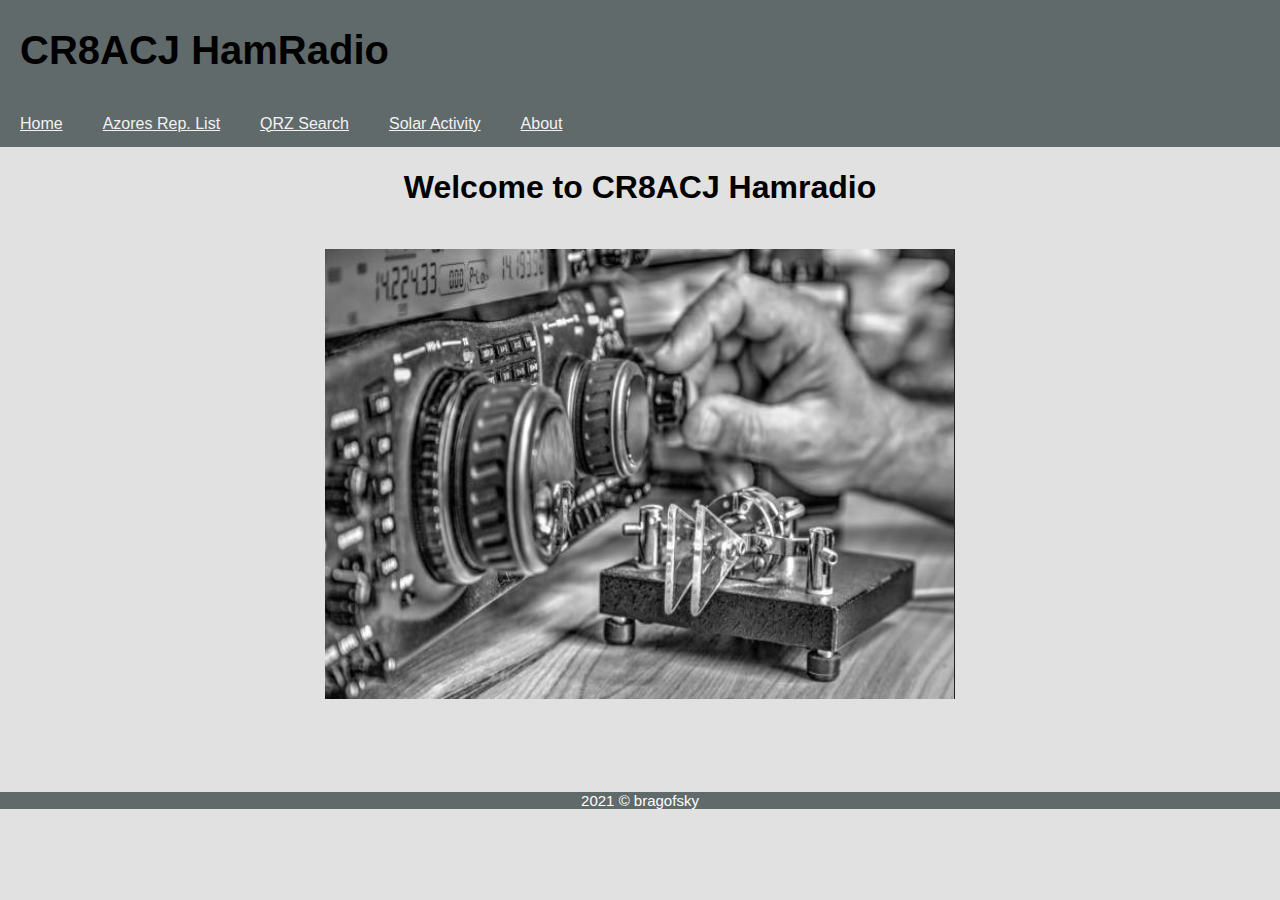
<file: main/www/index.html>
﻿<head>
    <title>CR8ACJ Hamradio</title>
    <style>
        /*Definição da formatação do conteudo de "body"*/
        body {
            background-color: #e1e1e1;
            margin: 0;
            padding: 0;
            font-family: Arial;
        }
        /* Definição do cabeçalho da página inicial*/
        .header {
            padding: 1px 20px;
            text-align: left;
            background: #616a6b;
        }
            .header h1 {
                font-size: 40px;
            }
        /* Definição do menu de navegação */
        .menu {
            overflow: hidden;
            background-color: #616a6b;
        }

            /* Defnição dos blocos dos links disponiveis no menu */
            .menu a {
                float: left;
                display: block;
                color: #f2f2f2;
                text-align: center;
                padding: 14px 20px;
            }
                /* Definição da cor de destaque com o ponteiro do rato */
                .menu a:hover {
                    background-color: #ddd;
                    color: black;
                }
        /*Definição da moldura que onde vão abrir todas as páginas do site*/
        .frame {
            display: block;
            height: 70vh;
            width: 100vw;
            padding: 0;
            border: 0;
        }
        /*Definição do rodapé da página inicial*/
        .footer {
            background-color: #616a6b;
            color: white;
            text-align: center;
        }
            .footer p {
                font-size: 15px;
            }
        /*Definição da formatação dos comentarios explicativos*/
        .comments {
            text-align: left;
            background: #e1e1e1;
        }
            .comments pre {
                font-size: 14px;

            }
    </style>
</head>
<body>

    <div class="header">
        <h1>CR8ACJ HamRadio</h1>
    </div>

    <div class="menu">
        <a href="home.html" target="frame">Home</a>
        <a href="reps.html" target="frame">Azores Rep. List</a>
        <a href="qrz.html" target="frame">QRZ Search</a>
        <a href="solar.html" target="frame">Solar Activity</a>
        <a href="about.html" target="frame">About</a>
    </div>

    <iframe src="home.html" class="frame" name="frame" title="Initial frame"></iframe>

    <div class="footer">
        <p>2021 &copy bragofsky</p>
    </div>

</body>
</html>
</file>
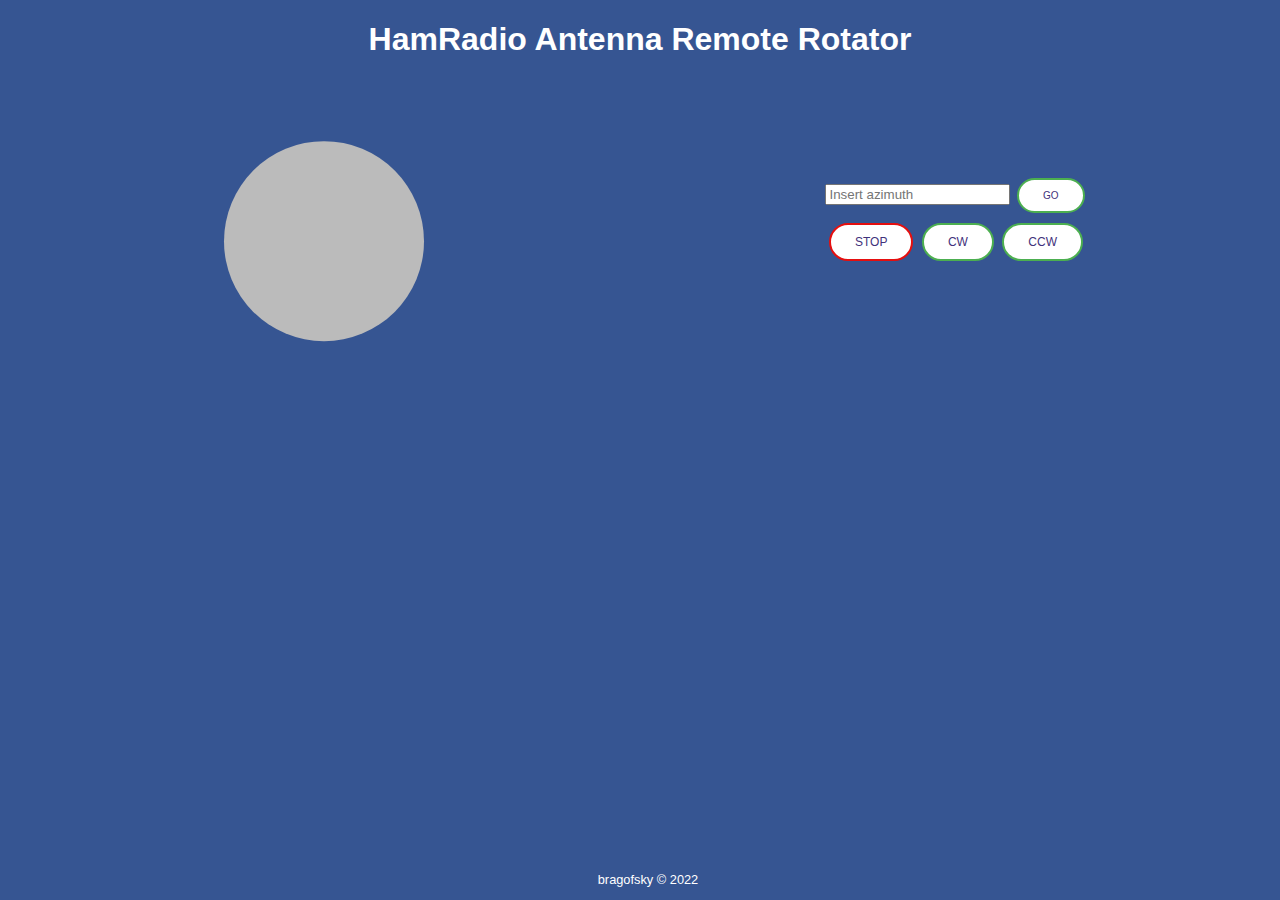
<file: yaesu_servo_motor/www/index.html>
﻿<!DOCTYPE html>
<html>
    <title>HARR</title>
<head>
    <link rel="stylesheet" href="styles.css">
</head>
<body>

    <div class="header">
        <h1>HamRadio Antenna Remote Rotator</h1>
    </div>
    <div class="column left">
        <span class="dot"></span>
    </div>
    <div class="column right">
        <form>
            <input type="number" name="search" placeholder="Insert azimuth">
            <button class="button GO">GO</button>
        </form>
        <button class="button STOP">STOP</button>

        <button class="button MOV">CW</button>     
        <button class="button MOV">CCW</button>
    </div>
    <div class="footer">
        <p>bragofsky &#169 2022</p>
    </div>

</body>
</html>
</file>
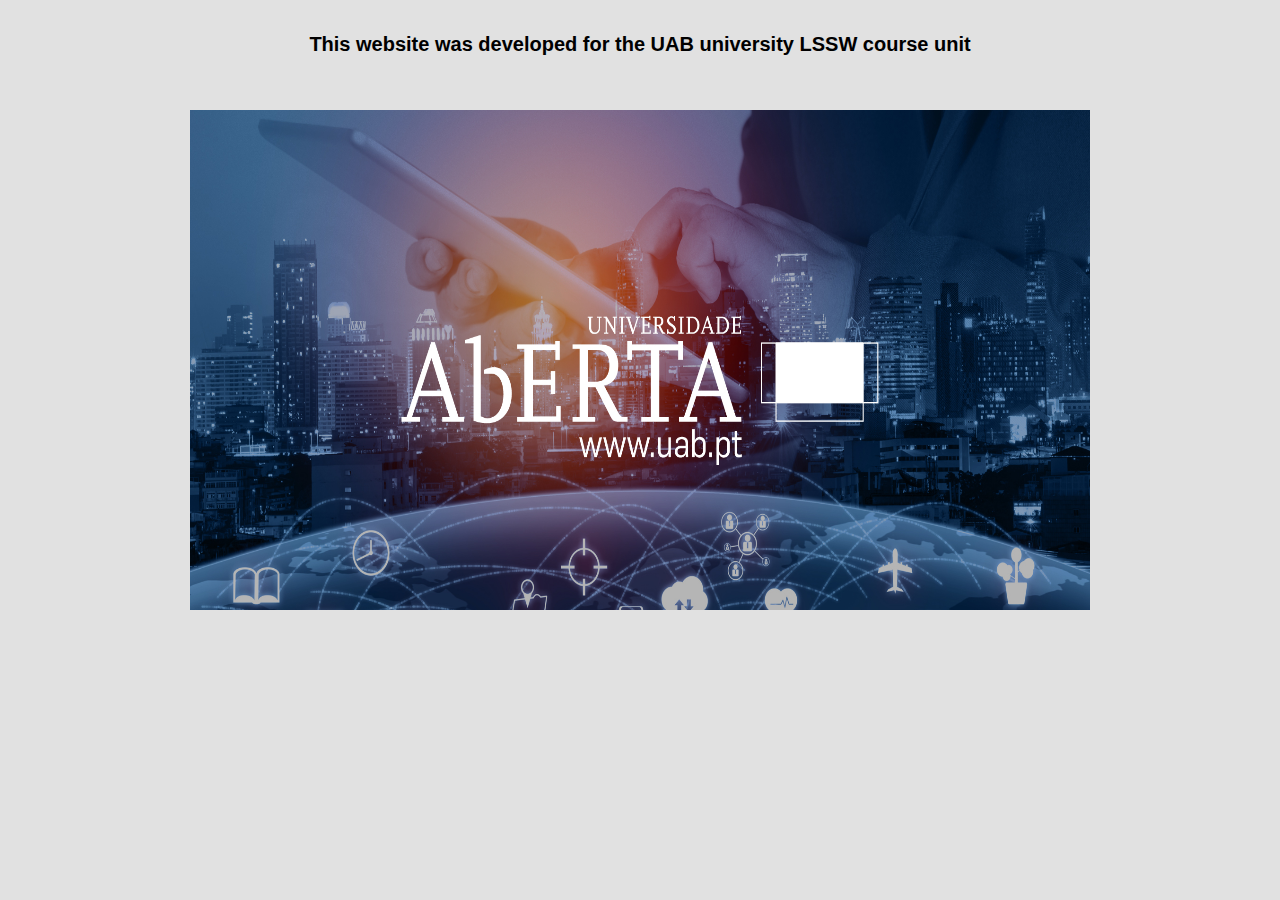
<file: main/www/about.html>
﻿<head>
    <title>CR8ACJ Hamradio</title>
    <style>
        body {
            background-color: #e1e1e1;
            margin: 0;
            padding: 0;
            font-family: Arial;
        }

        .about {
            padding: 20px;
            text-align: center;
            background: #e1e1e1;
        }

            .about h1 {
                font-size: 20px;
            }

        .image {
            padding: 20px;
            text-align: center;
        }

    </style>
</head>
<body>
    <div class="about">
        <h1>This website was developed for the UAB university LSSW course unit</h1>
    </div>

    <div class="image">
        <img src="slideshow_02.jpg" alt="Hamart" style="width:900px;height:500px;">
    </div>

</body>
</html>
</file>
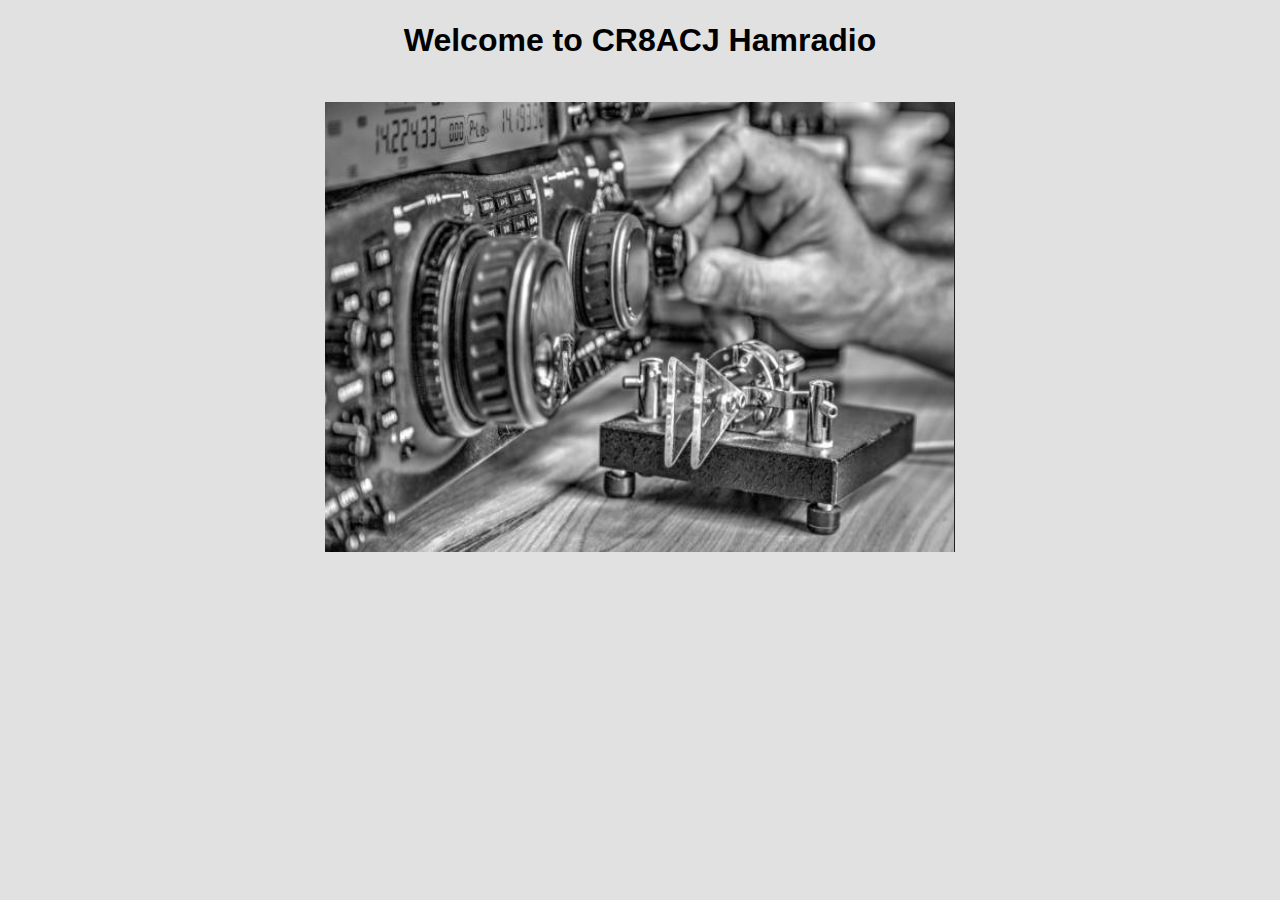
<file: main/www/home.html>
﻿<head>
    <title>CR8ACJ Hamradio</title>
    <style>
        body {
            background-color: #e1e1e1;
            margin: 0;
            padding: 0;
            font-family: Arial;
        }
        .welcome {
            padding: 1px;
            text-align: center;
            background: #e1e1e1;
        }
        .image {
            padding: 20px;
            text-align: center;
        }
    </style>
</head>
<body>
    <div class="welcome">
        <h1>Welcome to CR8ACJ Hamradio</h1>
    </div>

    <div class="image">
        <img src="Screenshot_1.png" alt="Hamart" style="width:630px;height:450px;">
    </div>


</body>
</html>
</file>
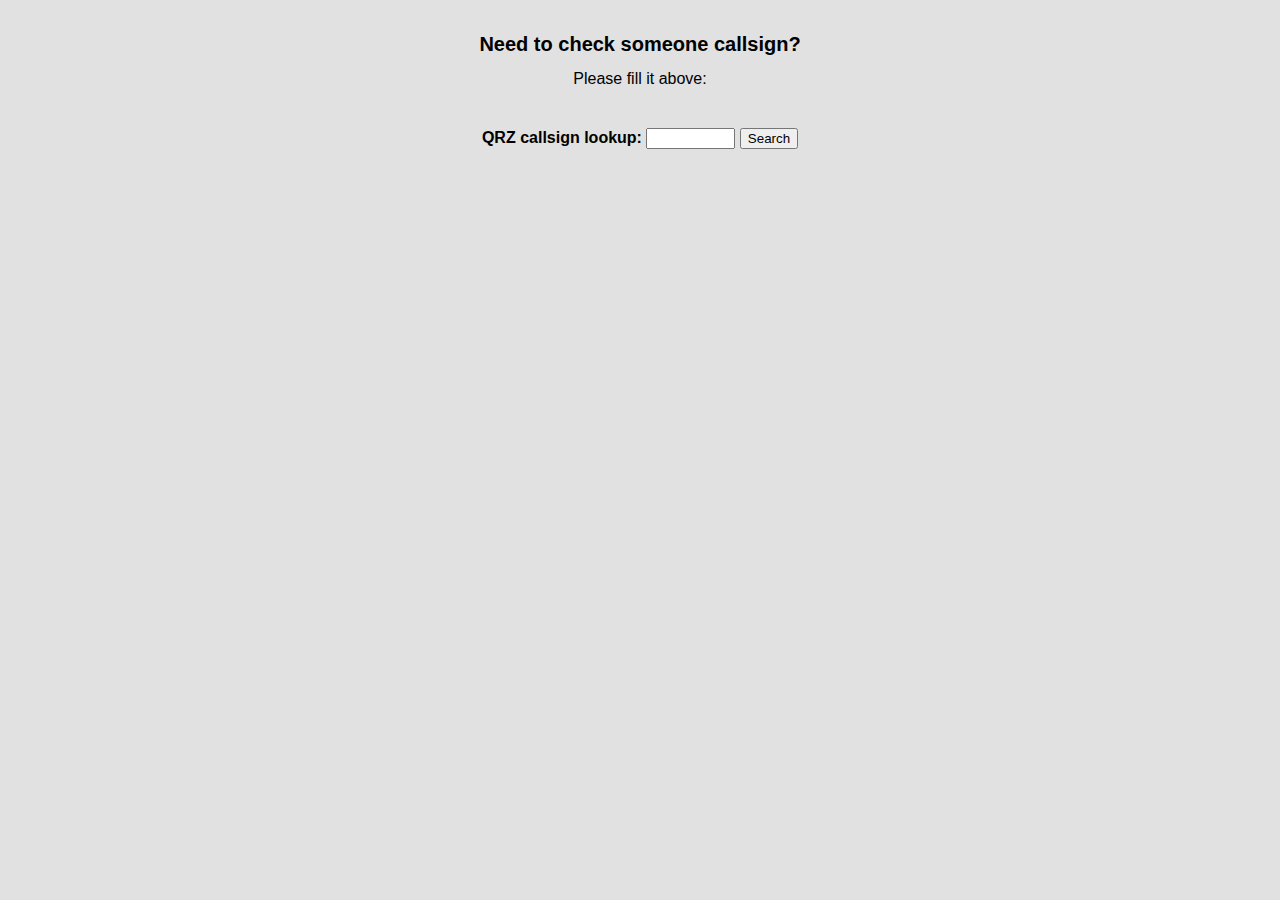
<file: main/www/qrz.html>
﻿<head>
    <title>CR8ACJ Hamradio</title>
    <style>
        body {
            background-color: #e1e1e1;
            margin: 0;
            padding: 0;
            font-family: Arial;
        }
        
        .title {
            padding: 20px;
            text-align: center;
            background: #e1e1e1;
        }
            .title h1 {
                font-size: 20px;
            }
            
        .qrz {
            padding: 20px;
            text-align: center;
        }
    </style>
</head>
<body>
    <div class="title">
        <h1>Need to check someone callsign?</h1>
        <a>Please fill it above:</a>
    </div>
    <!--Este código foi copiado da página https://www.qrz.com/page/linking.html -->
    <div class="qrz">
        <form method="post" action="https://www.qrz.com/lookup" style="display:inline">
            <b>
                QRZ callsign lookup:<b>
                    <input type="text" name="callsign" size="8" />
                    <input type="submit" value="Search" />
                </b>
        </form>
    </div>



</body>
</html>
</file>
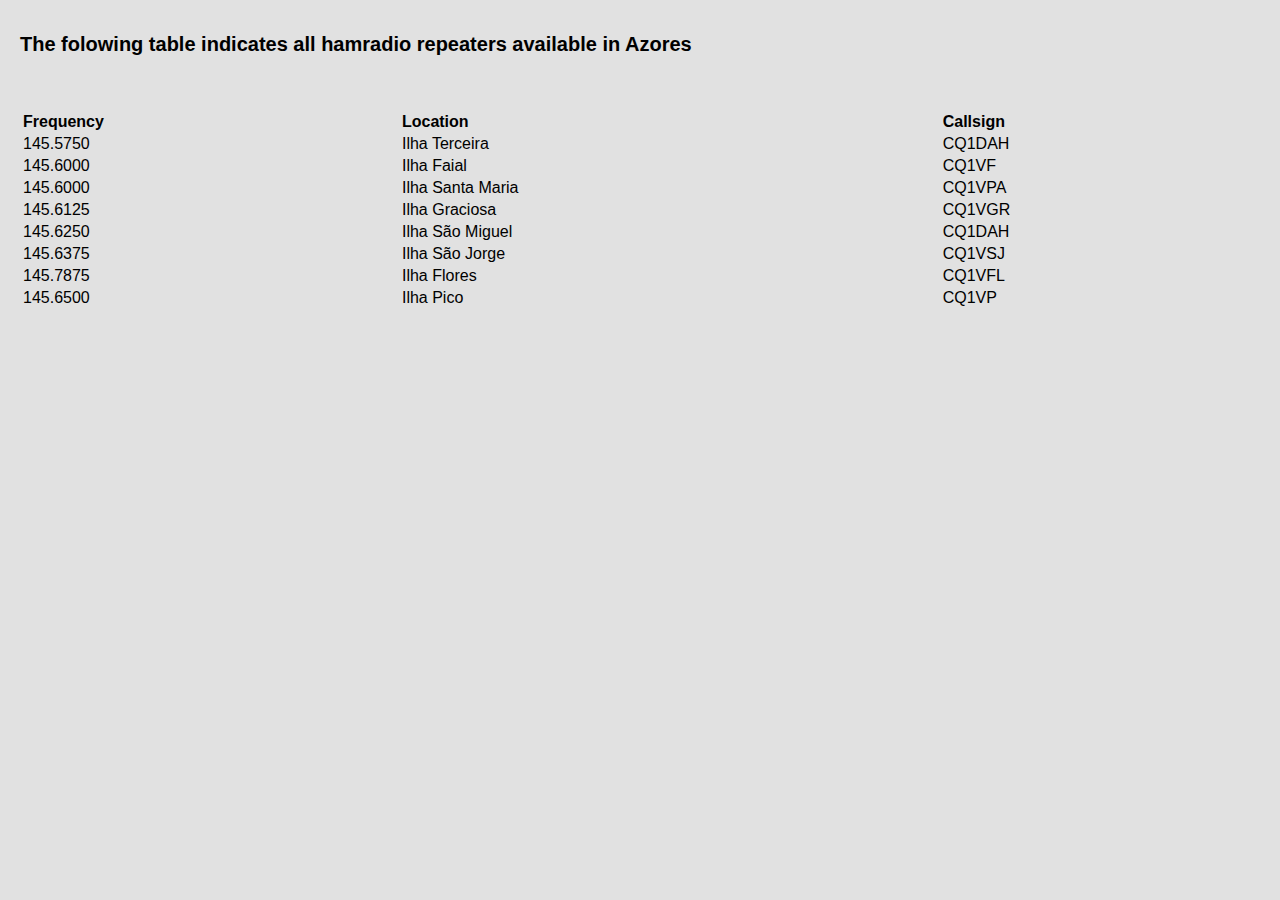
<file: main/www/reps.html>
﻿<head>
    <title>Azores repeater list</title>
    <style>
        body {
            background-color: #e1e1e1;
            margin: 0;
            padding: 0;
            font-family: Arial;
        }

        .title {
            padding: 20px;
            text-align: left;
            background: #e1e1e1;
        }
            .title h1 {
                font-size: 20px;
            }
        .table {
            text-align: left;
            padding: 20px;
            width: 100%;
        }
    </style>
</head>
<body>
    <div class="title">
        <h1>The folowing table indicates all hamradio repeaters available in Azores</h1>
    </div>
    <table class="table">
        <tr>
            <th>Frequency</th>
            <th>Location</th>
            <th>Callsign</th>
        </tr>
        <tr>
            <td>145.5750</td>
            <td>Ilha Terceira</td>
            <td>CQ1DAH</td>
        </tr>
        <tr>
            <td>145.6000</td>
            <td>Ilha Faial</td>
            <td>CQ1VF</td>
        </tr>
        <tr>
            <td>145.6000</td>
            <td>Ilha Santa Maria</td>
            <td>CQ1VPA</td>
        </tr>
        <tr>
            <td>145.6125</td>
            <td>Ilha Graciosa</td>
            <td>CQ1VGR</td>
        </tr>
        <tr>
            <td>145.6250</td>
            <td>Ilha São Miguel</td>
            <td>CQ1DAH</td>
        </tr>
        <tr>
            <td>145.6375</td>
            <td>Ilha São Jorge</td>
            <td>CQ1VSJ</td>
        </tr>
        <tr>
            <td>145.7875</td>
            <td>Ilha Flores</td>
            <td>CQ1VFL</td>
        </tr>
        <tr>
            <td>145.6500</td>
            <td>Ilha Pico</td>
            <td>CQ1VP</td>
        </tr>
    </table>
</body>
</html>
</file>
<file: yaesu_servo_motor/www/styles.css>
﻿/* Definição corpo da página */
body{
    background-color: #365592;
    color: white;
    font-family: Arial, Helvetica, sans-serif;
    text-align: center;
/* Definição cabeçalho */
}
.header {
    width: 100%;
}

/* Definição das colunas */
.column {
    width: 50%;
    height: 50%;
}
    .left{
        float: left;
        transform: translateY(30%);
    }
    .right{
        float: right;
        transform: translateY(100%);
    }
/* Definição das rodapé */
.footer {
    font-size: 80%;
    position: absolute;
    bottom: 0;
    width: 100%;
  }
/* Definição de formulário */
.input{
    background-color: white;
}

.dot {
    height: 200px;
    width: 200px;
    background-color: #bbb;
    border-radius: 50%;
    display: inline-block;
  }

/* definição estilo botões */
.button {
    border: none;
    color: white;
    padding: 10px 24px;
    text-align: center;
    text-decoration: none;
    display: inline-block;
    font-size: 12px;
    margin: 5px 2px;
    transition-duration: 0.4s;
    cursor: pointer;
    border-radius: 20px;
}
    .MOV {
        background-color: white; 
        color: #3f327b; 
        border: 2px solid #4CAF50;
    }
  
    .MOV:hover {
        background-color: #4CAF50;
        color: white;
    }

    .GO {
        background-color: white; 
        color: #3f327b; 
        border: 2px solid #4CAF50;
 
        font-size: 10px;
    }
  
    .GO:hover {
        background-color: #4CAF50;
        color: white;
    }
  
    .STOP {
        background-color: white; 
        color: #3f327b; 
        border: 2px solid #e50f0f;
    }

    .STOP:hover {
        background-color: #e50f0f;
        color: white;
    }
</file>
